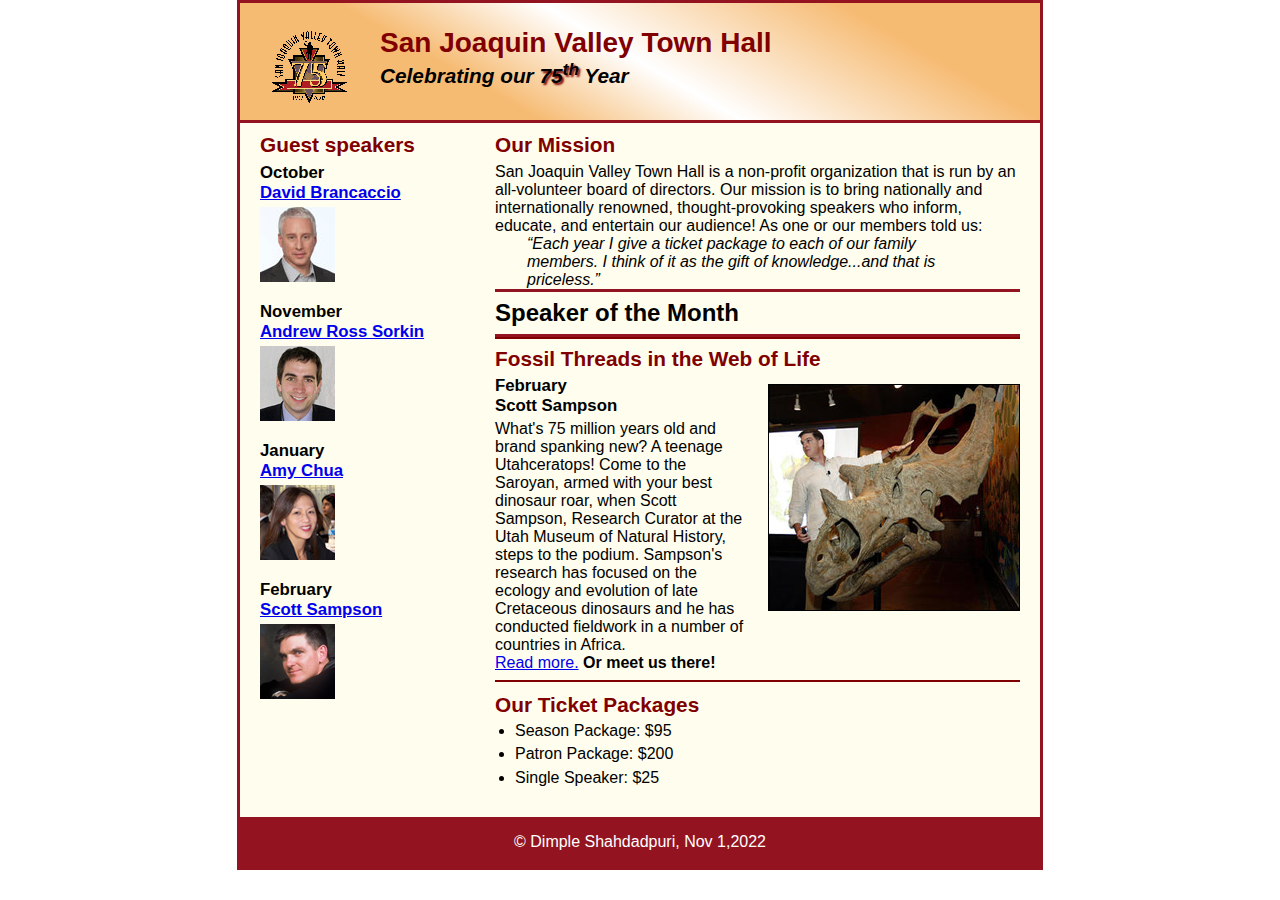
<file: index.html>
<!DOCTYPE html>
<html lang="en">

<head>
	<meta charset="utf-8">
	<title>San Joaquin Valley Town Hall</title>
	<link rel="shortcut icon" href="images/favicon.ico">
	<link rel="stylesheet" href="styles/main.css">
</head>

<body>
<header>
	<img src="images/town_hall_logo.gif" alt="Town Hall logo" height="80">
	<h2>San Joaquin Valley Town Hall</h2>
	<h3>Celebrating our <span class="shadow">75<sup>th</sup></span> Year</h3>
</header>
<main>
	<section>
		<h2>Our Mission</h2>
		<p>San Joaquin Valley Town Hall is a non-profit organization that is run by an
			all-volunteer board of directors. Our mission is to bring nationally and
			internationally renowned, thought-provoking speakers who inform, educate,
			and entertain our audience! As one or our members told us:</p>
		<blockquote>&ldquo;Each year I give a ticket package to each of our family members.
			I think of it as the gift of knowledge...and that is priceless.&rdquo;</blockquote>
		<h1>Speaker of the Month</h1>
		<article>
			<h2>Fossil Threads in the Web of Life</h2>
			<img src="images/sampson_dinosaur.jpg" alt="Scott Sampson with dinosaur">
			<h3>February<br>
				Scott Sampson</h3>
			<p>What's 75 million years old and brand spanking new? A teenage Utahceratops!
				Come to the Saroyan, armed with your best dinosaur roar, when Scott Sampson, Research
				Curator at the Utah Museum of Natural History, steps to the podium. Sampson's research
				has focused on the ecology and evolution of late Cretaceous dinosaurs and he has conducted
				fieldwork in a number of countries in Africa.</p>
			<p><a href="speakers/c6_sampson.html">Read more.</a>&nbsp;<b>Or meet us there!</b></p>
		</article>

		<h2>Our Ticket Packages</h2>
		<ul>
			<li>Season Package: $95</li>
			<li>Patron Package: $200</li>
			<li>Single Speaker: $25</li>
		</ul>
	</section>

	<aside>
		<h2>Guest speakers</h2>
		<h3>October<br><a href="speakers/brancaccio.html">David Brancaccio</a></h3>
		<img src="images/brancaccio75.jpg" alt="David Brancaccio photo">
		<h3>November<br><a href="speakers/sorkin.html">Andrew Ross Sorkin</a></h3>
		<img src="images/sorkin75.jpg" alt="Andrew Ross Sorkin photo">
		<h3>January<br><a href="speakers/chua.html">Amy Chua</a></h3>
		<img src="images/chua75.jpg" alt="Amy Chua photo">
		<h3>February<br><a href="speakers/c6_sampson.html">Scott Sampson</a></h3>
		<img src="images/sampson75.jpg" alt="Scott Sampson photo">
	</aside>
</main>
<footer>
	<p>&copy; Dimple Shahdadpuri, Nov 1,2022</p>
</footer>
</body>
</html>
</file>
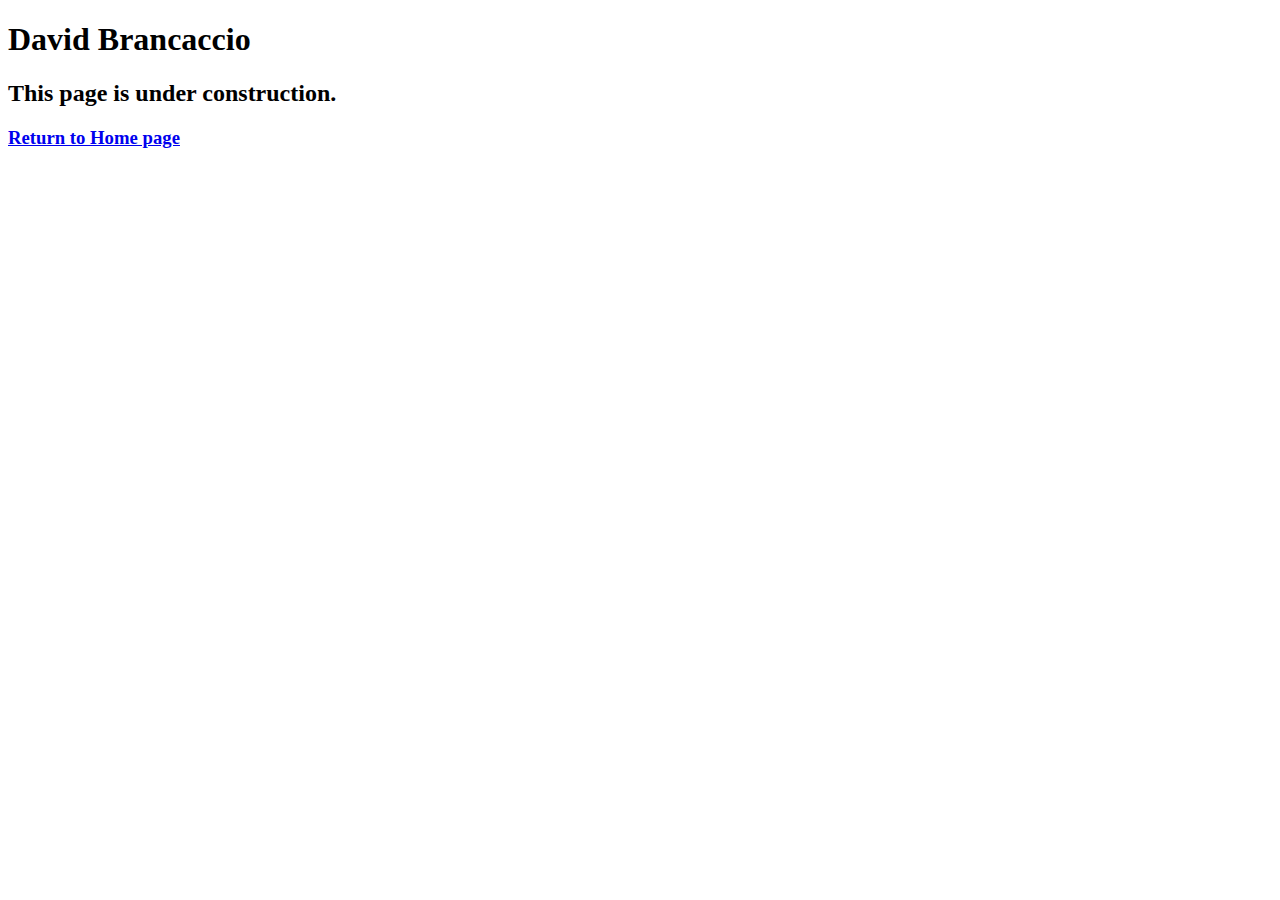
<file: speakers/brancaccio.html>
<!DOCTYPE html>
<html lang="en">

<head>
	<meta charset="utf-8">
	<title>San Joaquin Valley Town Hall</title>
	<link rel="shortcut icon" href="images/favicon.ico">
</head>

<body>
<main>
	<h1>David Brancaccio</h1>
	<h2>This page is under construction.</h2>
	<h3><a href="../index.html">Return to Home page</a></h3>
</main>
</body>

</html>
</file>
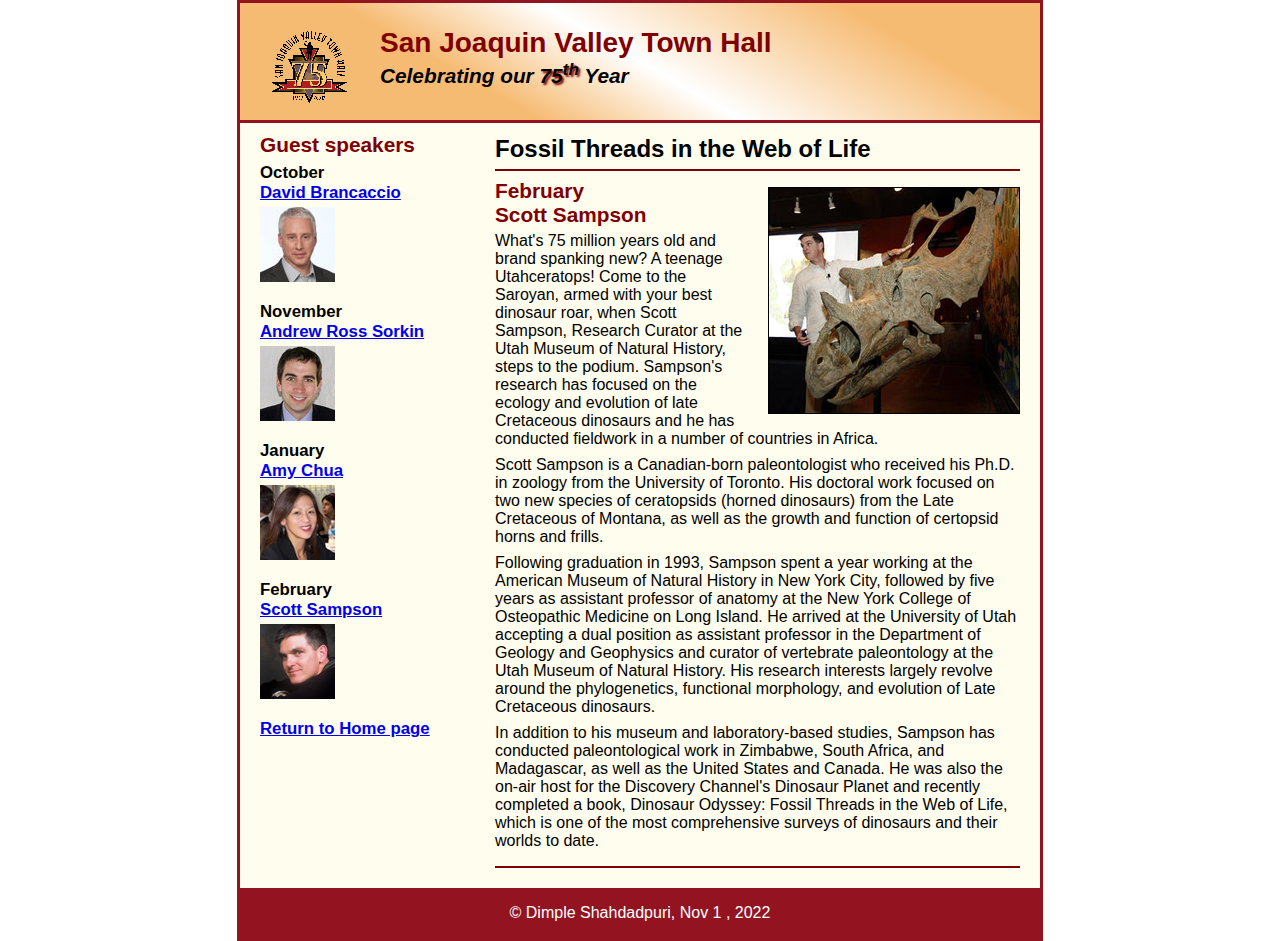
<file: speakers/c6_sampson.html>
<!DOCTYPE html>
<html lang="en">

<head>
	<meta charset="utf-8">
	<title>San Joaquin Valley Town Hall</title>
	<link rel="shortcut icon" href="../images/favicon.ico">
	<link rel="stylesheet" href="../styles/c6_speaker.css">
</head>

<body>
	<header>
		<img src="../images/town_hall_logo.gif" alt="Town Hall logo" height="80">
		<h2>San Joaquin Valley Town Hall</h2>
		<h3>Celebrating our <span class="shadow">75<sup>th</sup></span> Year</h3>
	</header>
	<main>
		<section>
			<h1>Fossil Threads in the Web of Life</h1>
			<article>
				<img src="../images/sampson_dinosaur.jpg" alt="Scott Sampson with dinosaur">
				<h2>February<br>Scott Sampson</h2>
				<p>What's 75 million years old and brand spanking new? A teenage Utahceratops! Come to the
				   Saroyan, armed with your best dinosaur roar, when Scott Sampson, Research Curator at the
				   Utah Museum of Natural History, steps to the podium. Sampson's research has focused on the
				   ecology and evolution of late Cretaceous dinosaurs and he has conducted fieldwork in a number
				   of countries in Africa.</p>
				<p>Scott Sampson is a Canadian-born paleontologist who received his Ph.D. in zoology from the
				   University of Toronto. His doctoral work focused on two new species of ceratopsids (horned
				   dinosaurs) from the Late Cretaceous of Montana, as well as the growth and function of certopsid
				   horns and frills.</p>
				<p>Following graduation in 1993, Sampson spent a year working at the American Museum of Natural
				   History in New York City, followed by five years as assistant professor of anatomy at the New
				   York College of Osteopathic Medicine on Long Island. He arrived at the University of Utah
				   accepting a dual position as assistant professor in the Department of Geology and Geophysics
				   and curator of vertebrate paleontology at the Utah Museum of Natural History. His research
				   interests largely revolve around the phylogenetics, functional morphology, and evolution of
				   Late Cretaceous dinosaurs.</p>
				<p>In addition to his museum and laboratory-based studies, Sampson has conducted paleontological
				   work in Zimbabwe, South Africa, and Madagascar, as well as the United States and Canada. He was
				   also the on-air host for the Discovery Channel's Dinosaur Planet and recently completed a book,
				   Dinosaur Odyssey: Fossil Threads in the Web of Life, which is one of the most
				   comprehensive surveys of dinosaurs and their worlds to date.</p>
			</article>
		</section>

		<aside>
			<h2>Guest speakers</h2>
			<h3>October<br><a href="../speakers/brancaccio.html">David Brancaccio</a></h3>
			<img src="../images/brancaccio75.jpg" alt="David Brancaccio photo">
			<h3>November<br><a href="../speakers/sorkin.html">Andrew Ross Sorkin</a></h3>
			<img src="../images/sorkin75.jpg" alt="Andrew Ross Sorkin photo">
			<h3>January<br><a href="../speakers/chua.html">Amy Chua</a></h3>
			<img src="../images/chua75.jpg" alt="Amy Chua photo">
			<h3>February<br><a href="../speakers/c6_sampson.html">Scott Sampson</a></h3>
			<img src="../images/sampson75.jpg" alt="Scott Sampson photo">
			<h3><a href="../index.html">Return to Home page</a></h3>
		</aside>
	</main>
	<footer>
		<p>&copy; Dimple Shahdadpuri, Nov 1 , 2022</p>
	</footer>
</body>
</html>
</file>
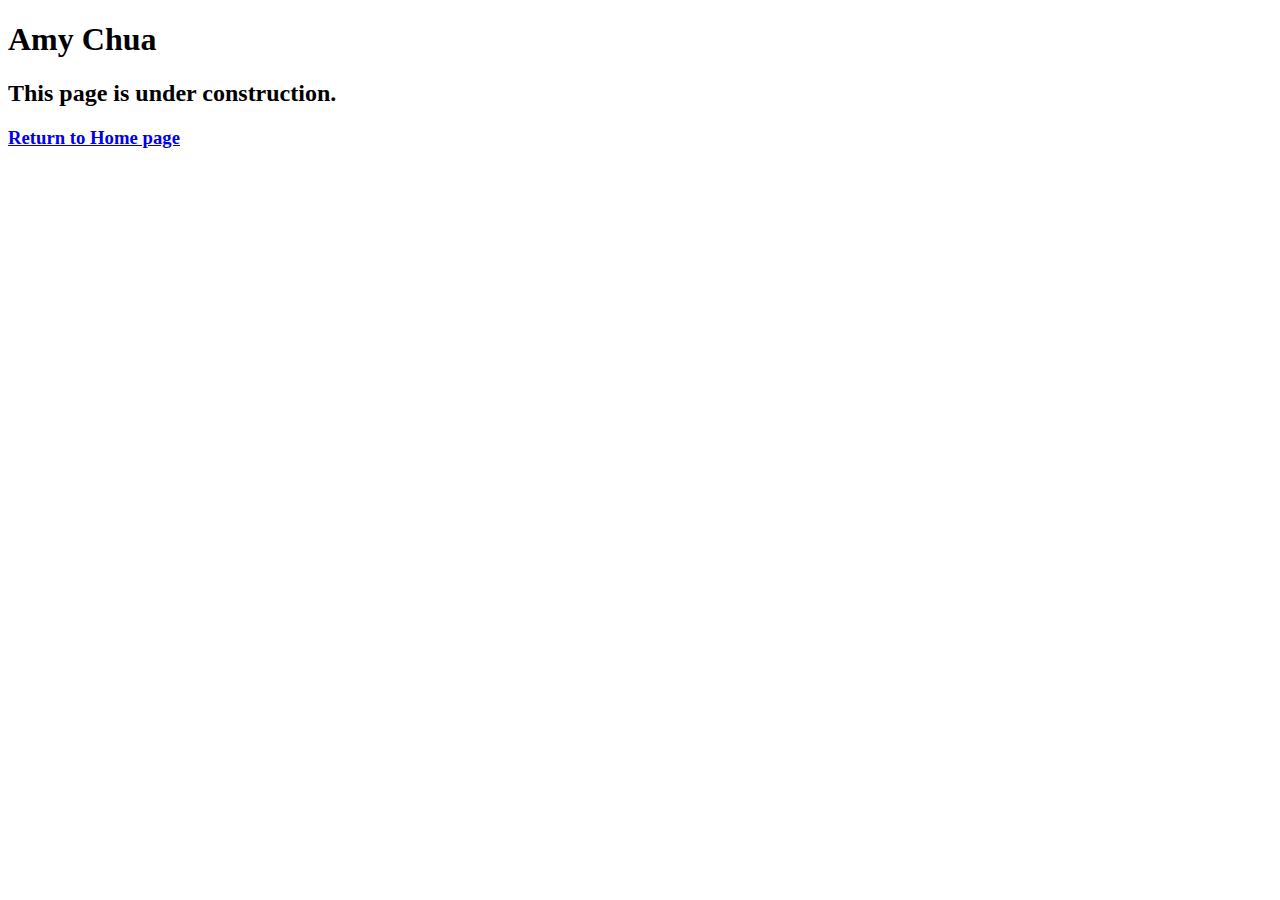
<file: speakers/chua.html>
<!DOCTYPE html>
<html lang="en">

<head>
	<meta charset="utf-8">
	<title>San Joaquin Valley Town Hall</title>
	<link rel="shortcut icon" href="images/favicon.ico">
</head>

<body>
<main>
	<h1>Amy Chua</h1>
	<h2>This page is under construction.</h2>
	<h3><a href="../index.html">Return to Home page</a></h3>
</main>
</body>

</html>
</file>
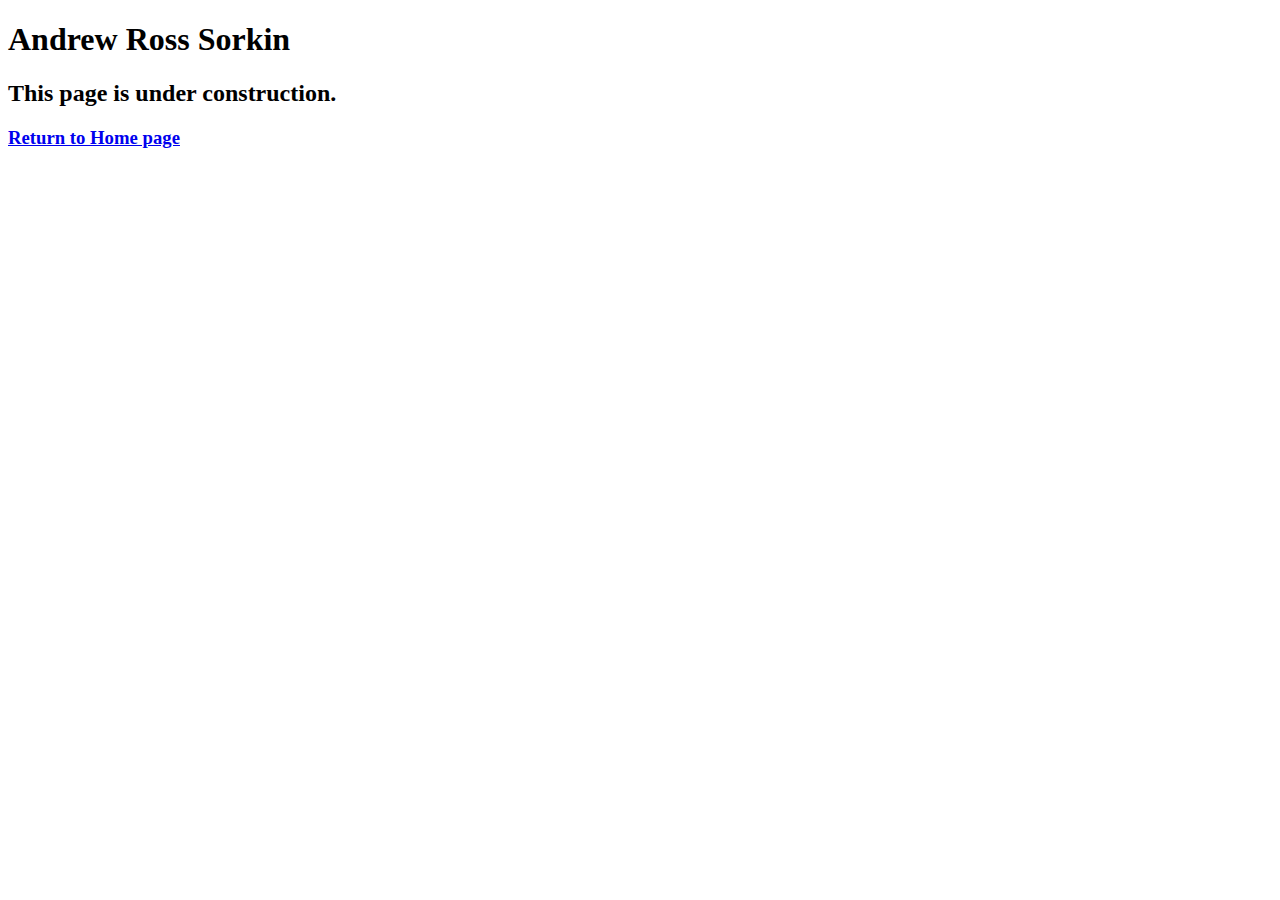
<file: speakers/sorkin.html>
<!DOCTYPE html>
<html lang="en">

<head>
	<meta charset="utf-8">
	<title>San Joaquin Valley Town Hall</title>
	<link rel="shortcut icon" href="images/favicon.ico">
</head>

<body>
<main>
	<h1>Andrew Ross Sorkin</h1>
	<h2>This page is under construction.</h2>
	<h3><a href="../index.html">Return to Home page</a></h3>
</main>
</body>

</html>
</file>
<file: styles/main.css>
/* the styles for the elements */
* {
	margin: 0;
	padding: 0;
}
html {
	background-color: white;
}
body {
	font-family: Arial, Helvetica, sans-serif;
    font-size: 100%;
    width: 800px;
    margin: 0 auto;
    border: 3px solid #931420;
    background-color: #fffded;
}
a:focus, a:hover {
	font-style: italic;
}

section {
	width: 525px;
	float: right;
	padding: 0 20px 20px 20px;
}

aside {
	width: 215px;
	float: right;
	padding: 0 0 20px 20px;
}
/* the styles for the header */
header {
	padding: 1.5em 0 2em 0;
	border-bottom: 3px solid #931420;
	background-image: -moz-linear-gradient(
	    30deg, #f6bb73 0%, #f6bb73 30%, white 50%, #f6bb73 80%, #f6bb73 100%);
	background-image: -webkit-linear-gradient(
	    30deg, #f6bb73 0%, #f6bb73 30%, white 50%, #f6bb73 80%, #f6bb73 100%);
	background-image: -o-linear-gradient(
	    30deg, #f6bb73 0%, #f6bb73 30%, white 50%, #f6bb73 80%, #f6bb73 100%);
	background-image: linear-gradient(
	    30deg, #f6bb73 0%, #f6bb73 30%, white 50%, #f6bb73 80%, #f6bb73 100%);
}
header h2 {
	font-size: 175%;
	color: #800000;
}
header h3 {
	font-size: 130%;
	font-style: italic;
}
header img {
	float: left;
	padding: 0 30px;
}
.shadow {
	text-shadow: 2px 2px 2px #800000;
}
/* the styles for the main content
main {
	clear: left;
}
main {
	padding: 0 30px;
}
*/
section h1 {
	font-size: 150%;
	padding: .3em 0;
    border-top: 3px solid #931420;
    border-bottom: 3px solid #931420;
}
section h2 {
	color: #800000;
	font-size: 130%;
	padding: .5em 0 .25em 0;
}
/*
main h3 {
	font-size: 105%;
	padding-bottom: .25em;
}
main img {
	padding-bottom: 1em;
}
main p {
	padding-bottom: .5em;
}
*/
section blockquote {
	padding: 0 2em;
	font-style: italic;
}
section ul {
	padding: 0 0 .25em 1.25em;
}
section li {
	padding-bottom: .35em;
}

/* the styles for the article */
article {
	padding: .5em 0;
	border-top: 2px solid #800000;
	border-bottom: 2px solid #800000;
}
article img {
	float: right;
	margin: .5em 0 1em 1em;
	border: 1px solid black;
}
article h2 {
	padding-top: 0;
}
article h3 {
	font-size: 105%;
	padding-bottom: .25em;
}

/* the styles for the aside */

aside h2 {
	color: #800000;
	font-size: 130%;
	padding: .5em 0 .25em 0;
}

aside h3 {
	font-size: 105%;
	padding-bottom: .25em;
}
aside img {
	padding-bottom: 1em;
}

/* the styles for the footer */
footer {
	background-color: #931420;
	clear : both;
}
footer p {
	text-align: center;
	color: white;
	padding: 1em 0;
}
</file>
<file: styles/c6_speaker.css>
/* the styles for the elements */
* {
	margin: 0;
	padding: 0;
}
html {
	background-color: white;
}
body {
	font-family: Arial, Helvetica, sans-serif;
    font-size: 100%;
    width: 800px;
    margin: 0 auto;
    border: 3px solid #931420;
    background-color: #fffded;
}
a:focus, a:hover {
	font-style: italic;
}
/* the styles for the header */
header {
	padding: 1.5em 0 2em 0;
	border-bottom: 3px solid #931420;
		background-image: -moz-linear-gradient(
	    30deg, #f6bb73 0%, #f6bb73 30%, white 50%, #f6bb73 80%, #f6bb73 100%);
	background-image: -webkit-linear-gradient(
	    30deg, #f6bb73 0%, #f6bb73 30%, white 50%, #f6bb73 80%, #f6bb73 100%);
	background-image: -o-linear-gradient(
	    30deg, #f6bb73 0%, #f6bb73 30%, white 50%, #f6bb73 80%, #f6bb73 100%);
	background-image: linear-gradient(
	    30deg, #f6bb73 0%, #f6bb73 30%, white 50%, #f6bb73 80%, #f6bb73 100%);
}
header h2 {
	font-size: 175%;
	color: #800000;
}
header h3 {
	font-size: 130%;
	font-style: italic;
}
header img {
	float: left;
	padding: 0 30px;
}
.shadow {
	text-shadow: 2px 2px 2px #800000;
}
/* the styles for the section */
section {
	width: 525px;
	float: right;
	padding: 0 20px 20px 20px;
}
section h1 {
	font-size: 150%;
	padding: .5em 0 .25em 0;
	margin: 0;
}
section h2 {
	color: #800000;
	font-size: 130%;
	padding: .5em 0 .25em 0;
}
section p {
	padding-bottom: .5em;
}
section blockquote {
	padding: 0 2em;
	font-style: italic;
}
section ul {
	padding: 0 0 .25em 1.25em;
}
section li {
	padding-bottom: .35em;
}

/* the styles for the article */
article {
	padding: .5em 0;
	border-top: 2px solid #800000;
	border-bottom: 2px solid #800000;
}
article h2 {
	padding-top: 0;
}
article h3 {
	font-size: 105%;
	padding-bottom: .25em;
}
article img {
	float: right;
	margin: .5em 0 1em 1em;
	border: 1px solid black;
}

/* the styles for the aside */
aside {
	width: 215px;
	float: right;
	padding: 0 0 20px 20px;
}
aside h2 {
	color: #800000;
	font-size: 130%;
	padding: .5em 0 .25em 0;
}
aside h3 {
	font-size: 105%;
	padding-bottom: .25em;
}
aside img {
	padding-bottom: 1em;
}

/* the styles for the footer */
footer {
	background-color: #931420;
	clear: both;

}
footer p {
	text-align: center;
	color: white;
	padding: 1em 0;
}
</file>
